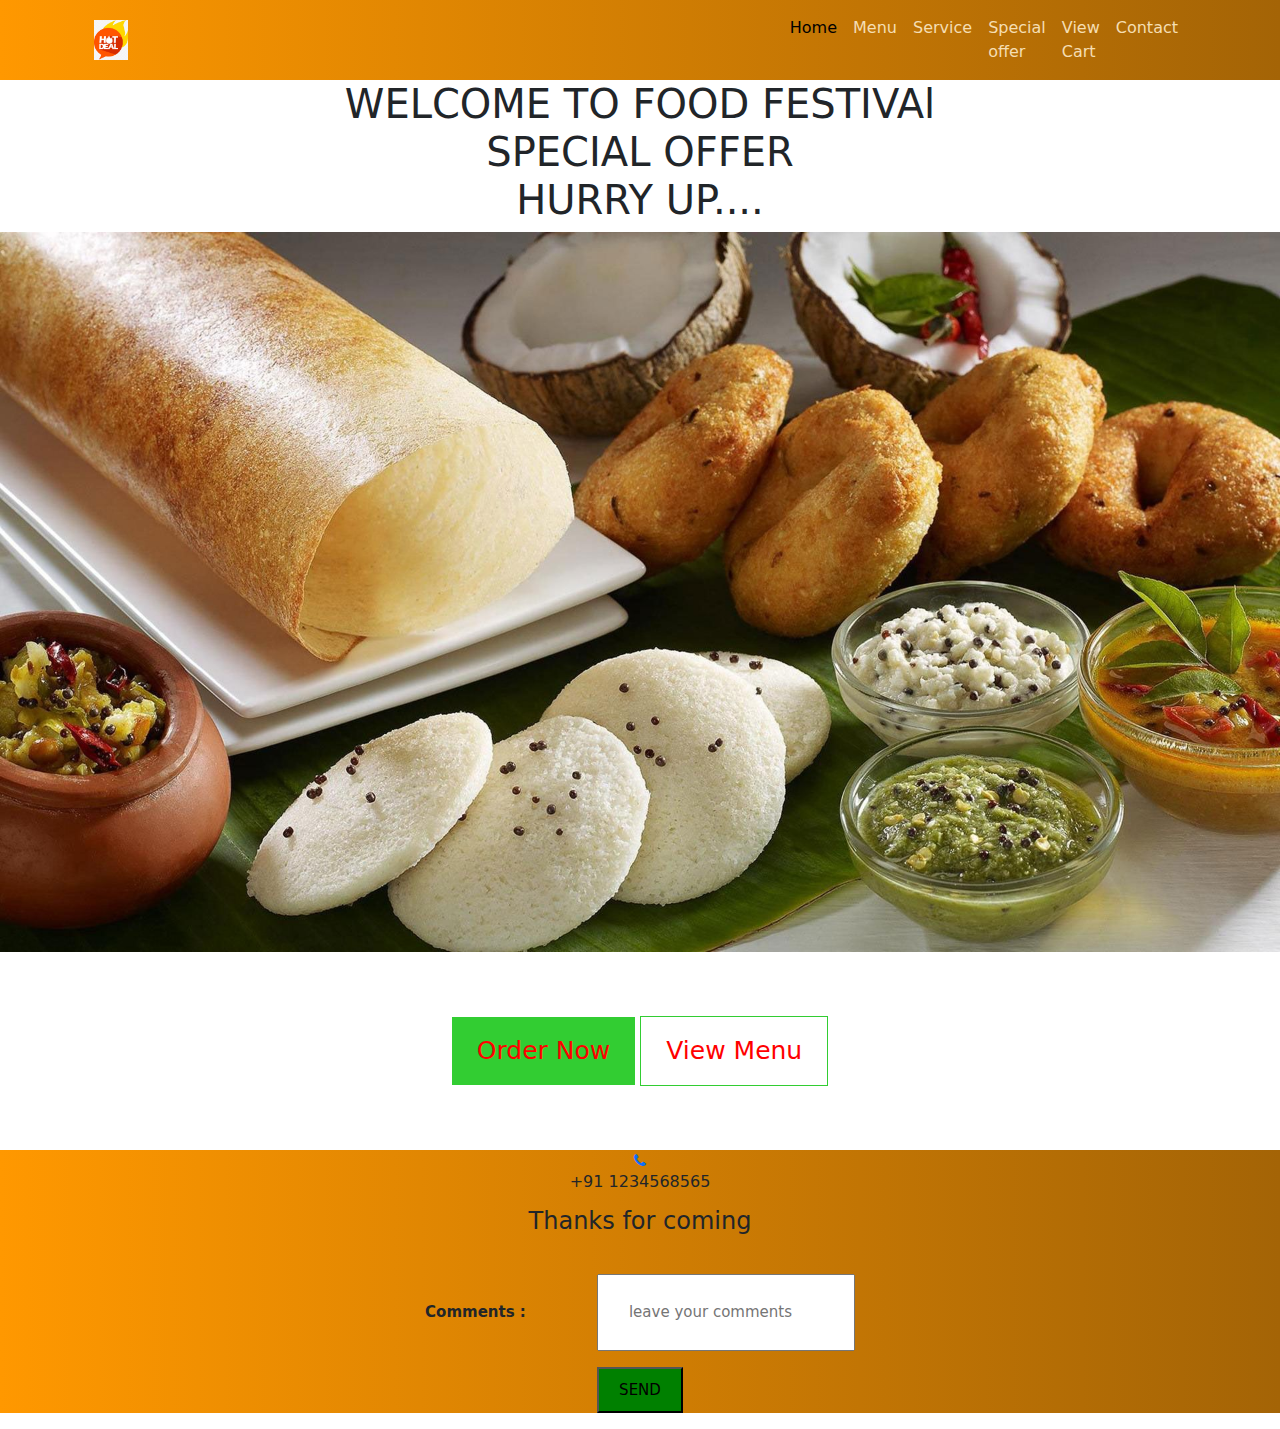
<file: hotel/index.html>
<!DOCTYPE html>
<html lang="en">

<head>
  <meta charset="UTF-8">
  <meta http-equiv="X-UA-Compatible" content="IE=edge">
  <meta name="viewport" content="width=device-width, initial-scale=1.0">
  <title>HOTEL WEBSITE</title>
  <link href="https://cdn.jsdelivr.net/npm/bootstrap@5.0.0-beta2/dist/css/bootstrap.min.css" rel="stylesheet">
  <script src="https://cdn.jsdelivr.net/npm/bootstrap@5.0.0-beta2/dist/js/bootstrap.bundle.min.js"></script>
  <link rel="stylesheet" type="text/css" href="style.css">
  <link rel="stylesheet" href="./animation.css">
  <!-- font awesome cnd is  used for menu bar-->
  <link rel="stylesheet" type="text/css"
    href="https://stackpath.bootstrapcdn.com/font-awesome/4.7.0/css/font-awesome.min.css">

</head>

<body>

  <div class="menu-bar">
    <div class="container">
      <nav class="navbar navbar-expand-lg">
        <div class="container-fluid">
          <a class="navbar-brand" href="index.html"><img src="images/food image 4 .png" style="width: 5%;" alt="logo"></a>
          <button class="navbar-toggler" type="button" data-bs-toggle="collapse" data-bs-target="#navbarNav"
            aria-controls="navbarNav" aria-expanded="false" aria-label="Toggle navigation">
            <!---fonts awesome icon link is used for menu bar icon -->
            <i class="fa fa-bars" aria-hidden="true"></i>
          </button>
          <div class="collapse navbar-collapse" id="navbarNav">
            <ul class="navbar-nav ml-auto text-right">
              <li class="nav-item">
                <a class="nav-link active" aria-current="page" href="#">Home</a>
              </li>
              <li class="nav-item">
                <a class="nav-link" href="menu.html">Menu</a>
              </li>
              <li class="nav-item">
                <a class="nav-link" href="service.html">Service</a>
              </li>
              <li class="nav-item">
                <a class="nav-link" href="offer.html">Special offer</a>
              </li>
              <li class="nav-item">
                <a class="nav-link" href="#"> View Cart</a>
              </li>
              <li class="nav-item">
                <a class="nav-link" href="contact.html"> Contact </a>
              </li>
            </ul>
          </div>
        </div>
      </nav>

    </div>
  </div>
  <div class="container banner text-center">
    <div class="row">
      <div class="col-md-6"></div>
    </div>

  </div>
  <div class="col-md-6"></div>
  <div class="info" style="text-align: center;">
    <h1 style="text-align: center;">WELCOME TO FOOD FESTIVAl <br> <span class="locale">SPECIAL OFFER</span><br>HURRY UP....</h1>
    <img src="images/food image .png" class="img-responsive" style="width: 100%;">
    <a href="menu.html">Order Now</a>
    <a href="menu.html" class="second-btn">View Menu</a>
  </div>
  </div>
  </div>

 
    <div class=" footer" style="text-align: center; ">
     <a href="contact.html"> <i class="fa fa-phone"></i> </a>
      <div class="footer text">
        <h6>+91 1234568565</h6>
        <p><h4> Thanks for coming</h4>  </p><br>
        
        <p style="text-align: center;font-weight: bold">
          <label>Comments : &ensp; &ensp;&ensp;  &ensp;&ensp; &ensp;</label>
          <input style="padding: 25px 30px" type="text" name="comments" placeholder="leave your comments ">
      
        </p>
        <p style="text-align: center;">
            <input style="padding: 10px 20px; cursor: pointer; background-color: green" type="submit" name="Register" value="SEND">
            
          </p>
      </div>


    </div>




</body>

</html>
</file>
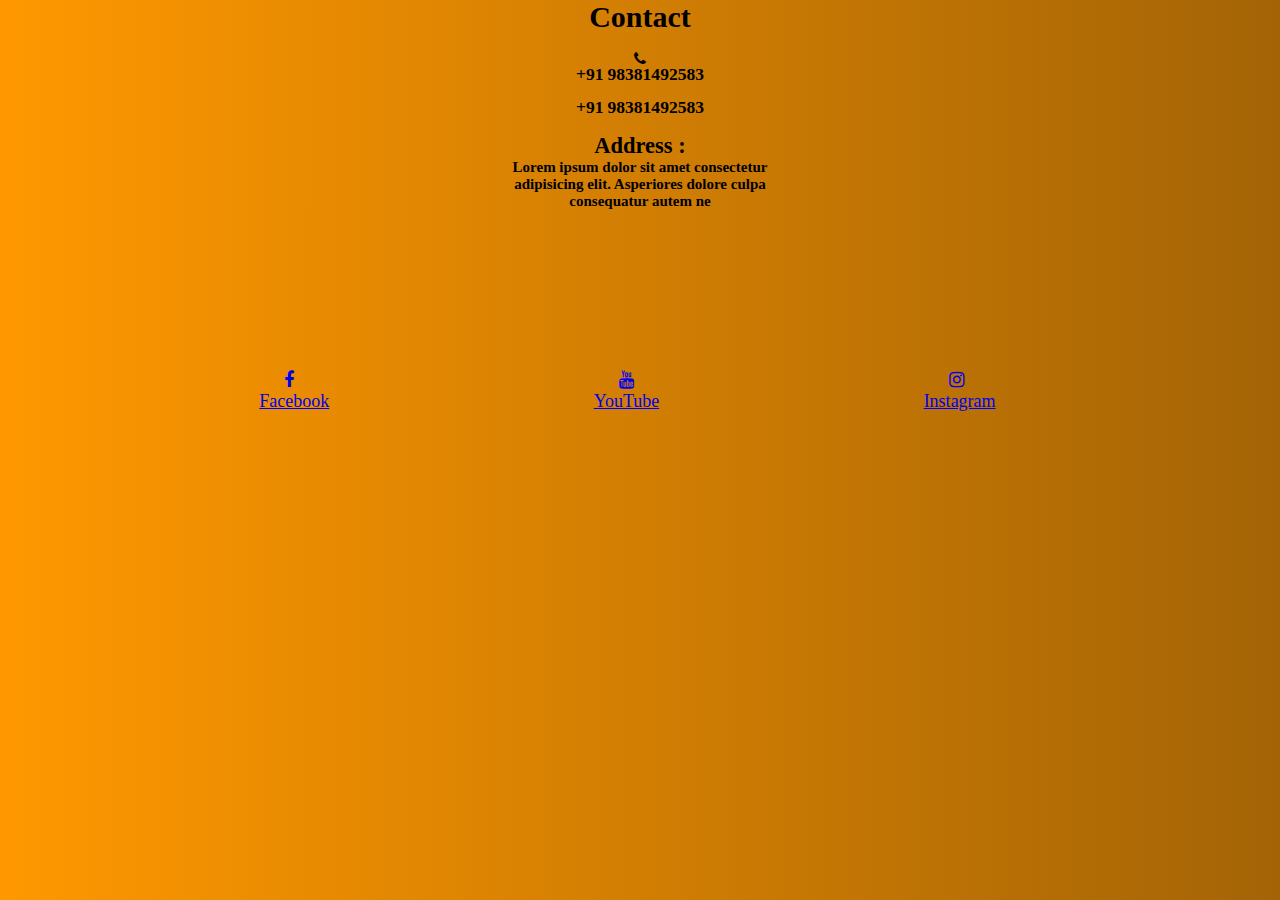
<file: hotel/contact.html>
<!DOCTYPE html>
<html lang="en">

<head>
    <meta charset="UTF-8">
    <meta http-equiv="X-UA-Compatible" content="IE=edge">
    <meta name="viewport" content="width=device-width, initial-scale=1.0">
    <title>Contact page</title>
    <link rel="stylesheet" type="text/css" href="style.css">
    <link rel="stylesheet" type="text/css"
        href="https://stackpath.bootstrapcdn.com/font-awesome/4.7.0/css/font-awesome.min.css">
</head>

<body class="contact"> 
    <div class="contact" style="text-align: center;">
        <h1>Contact</h1> </br>
        <i class="fa fa-phone" ><h3>+91 98381492583</h3><br><h3>+91 98381492583</h3></br></i>
        <h2>Address : </h2>
        <h4> Lorem ipsum dolor sit amet consectetur</br> adipisicing elit. Asperiores dolore culpa </br>consequatur autem ne</h4>
        
        
    </div>
    <div class="social-links">
        <ul>
            <li><a href="https://www.facebook.com/niranjansmart007" target="_blank"
                    class="btn-social bg-facebook">
                    <i class="fa fa-facebook" ></i> <br>Facebook </br>
                </a></li>
            <li><a href="https://www.youtube.com" target="_blank" class="btn-social bg-youtube">
                    <i class="fa fa-youtube"></i> <br> YouTube  </br>
                </a></li>
            <li><a href="https://www.instagram.com/havoc_niranjan" target="_blank"
                    class="btn-social bg-instagram">
                    <i class="fa fa-instagram"></i> <br> Instagram  </br>
                </a></li>
        </ul>
    </div>

    
    
</body>

</html>
</file>
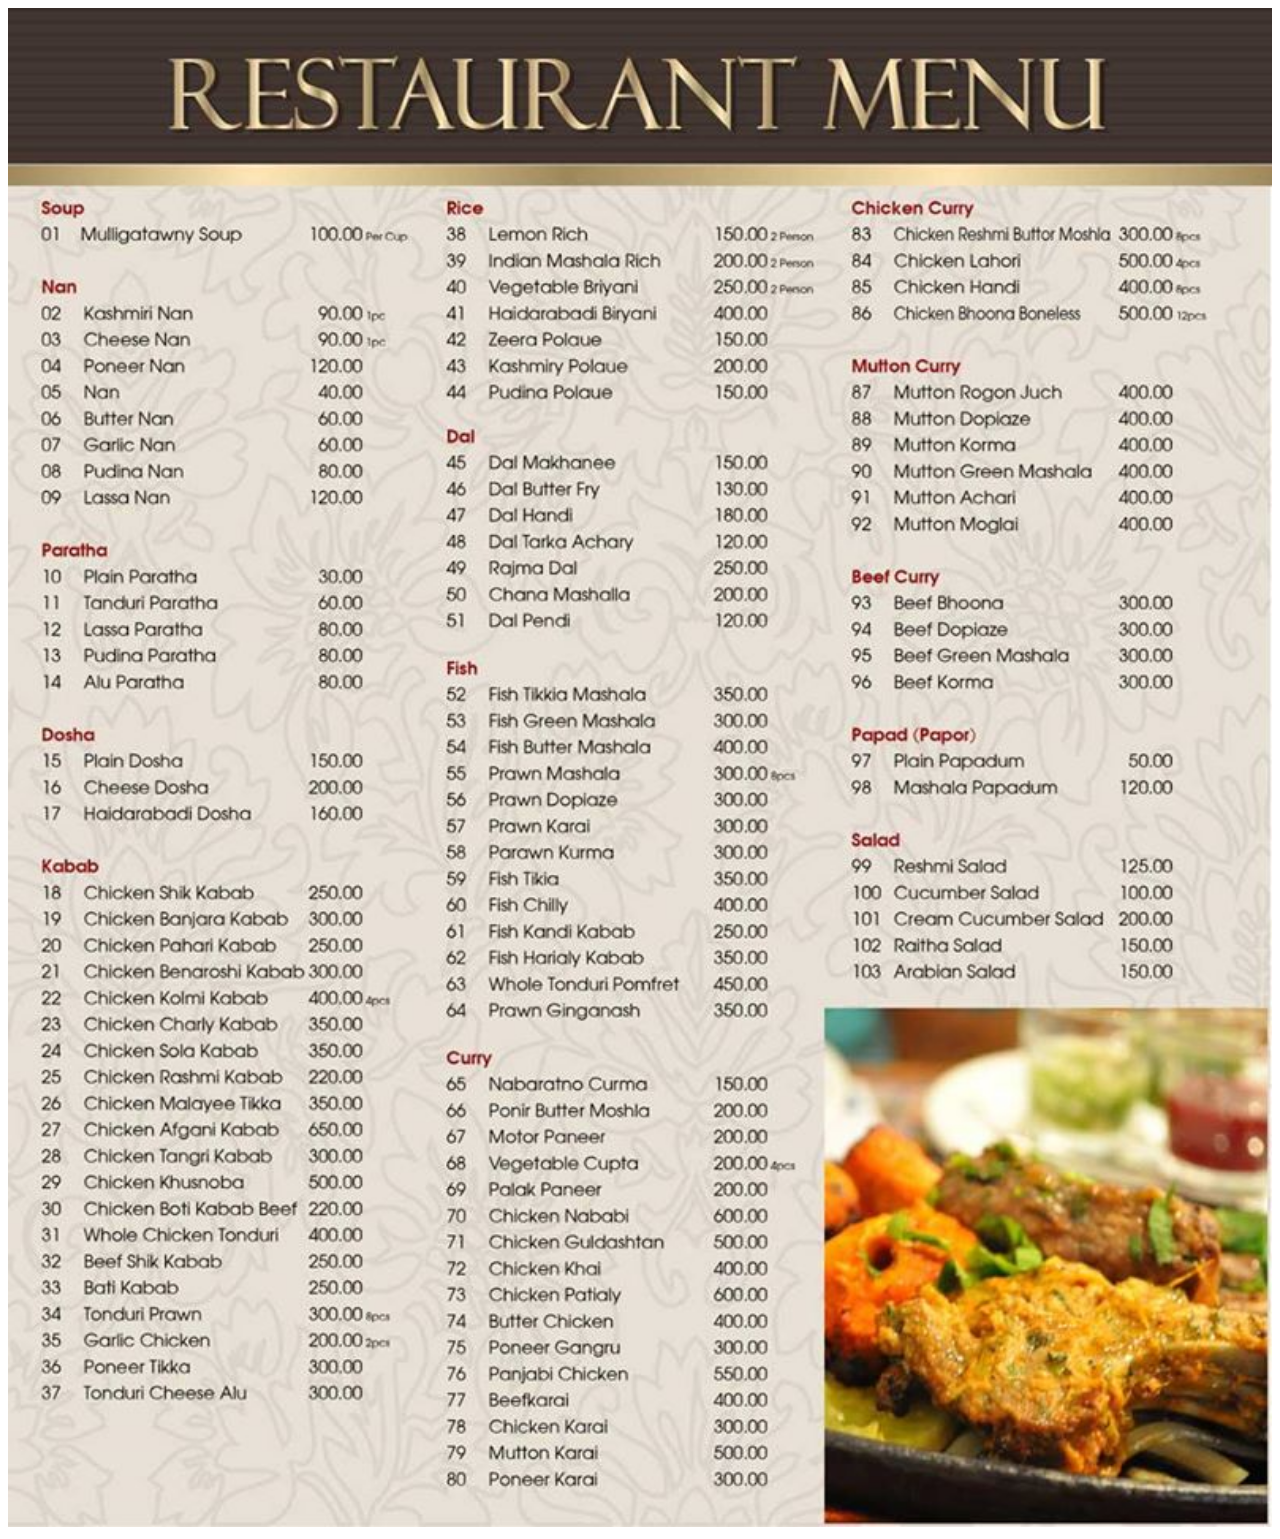
<file: hotel/menu.html>
<!DOCTYPE html>
<html lang="en">
<head>
    <meta charset="UTF-8">
    <meta http-equiv="X-UA-Compatible" content="IE=edge">
    <meta name="viewport" content="width=device-width, initial-scale=1.0">
    <title> Hotel Menu list </title>
</head>
<body>
    <img src="images/menulist.png" class="img-responsive" style="width: 100%;">
    
</body>
</html>
</file>
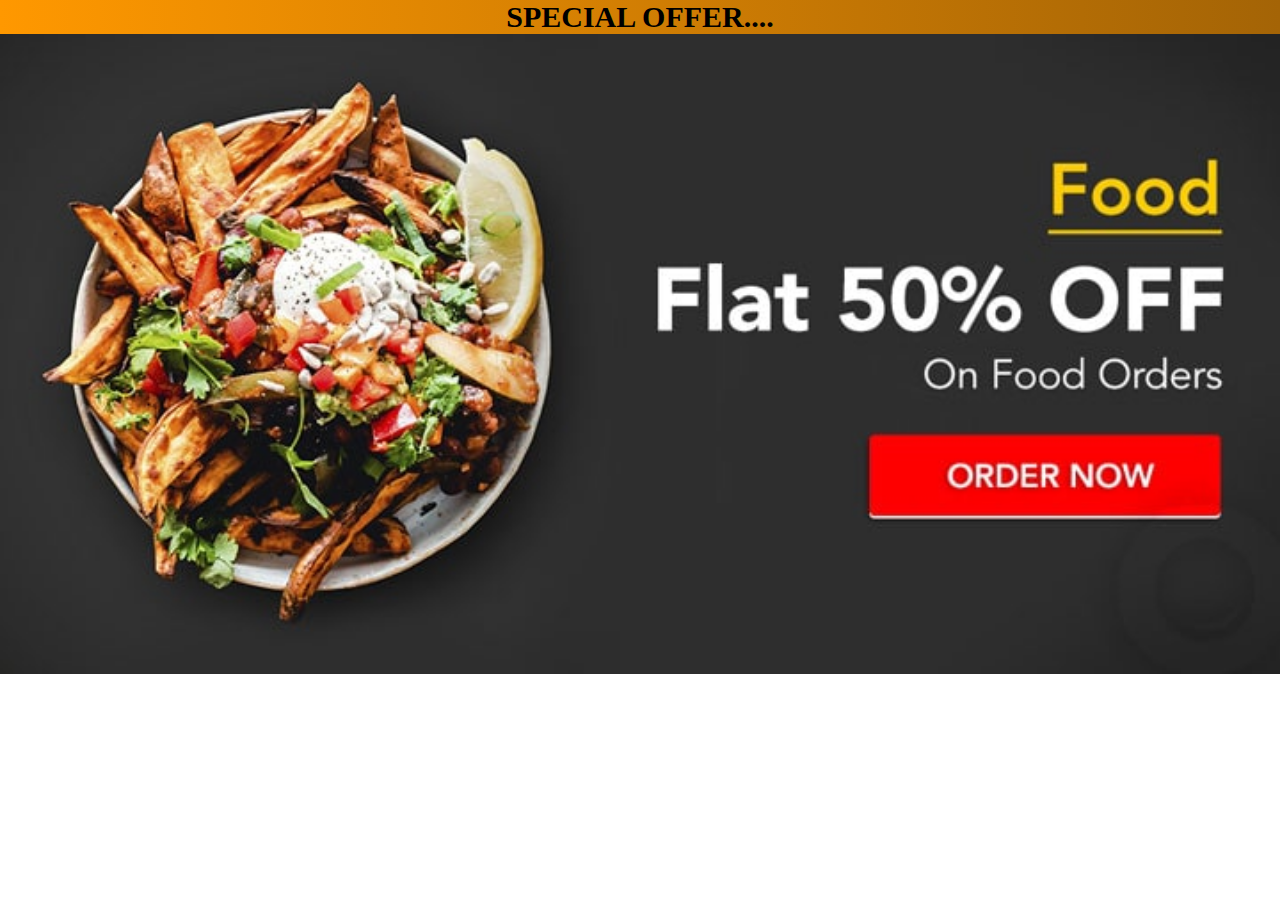
<file: hotel/offer.html>
<!DOCTYPE html>
<html lang="en">
<head>
    <meta charset="UTF-8">
    <meta http-equiv="X-UA-Compatible" content="IE=edge">
    <meta name="viewport" content="width=device-width, initial-scale=1.0">
    <title>Offer page</title>
    <link rel="stylesheet" type="text/css" href="style.css">
    <link rel="stylesheet" type="text/css"
        href="https://stackpath.bootstrapcdn.com/font-awesome/4.7.0/css/font-awesome.min.css">
</head>
<body>
     <div class="offer" style="text-align: center;">
        <h1>SPECIAL OFFER....</h1>
     </div>
     <img src="images/food-offer.png" style="width: 100%;"
</body>
</html>
</file>
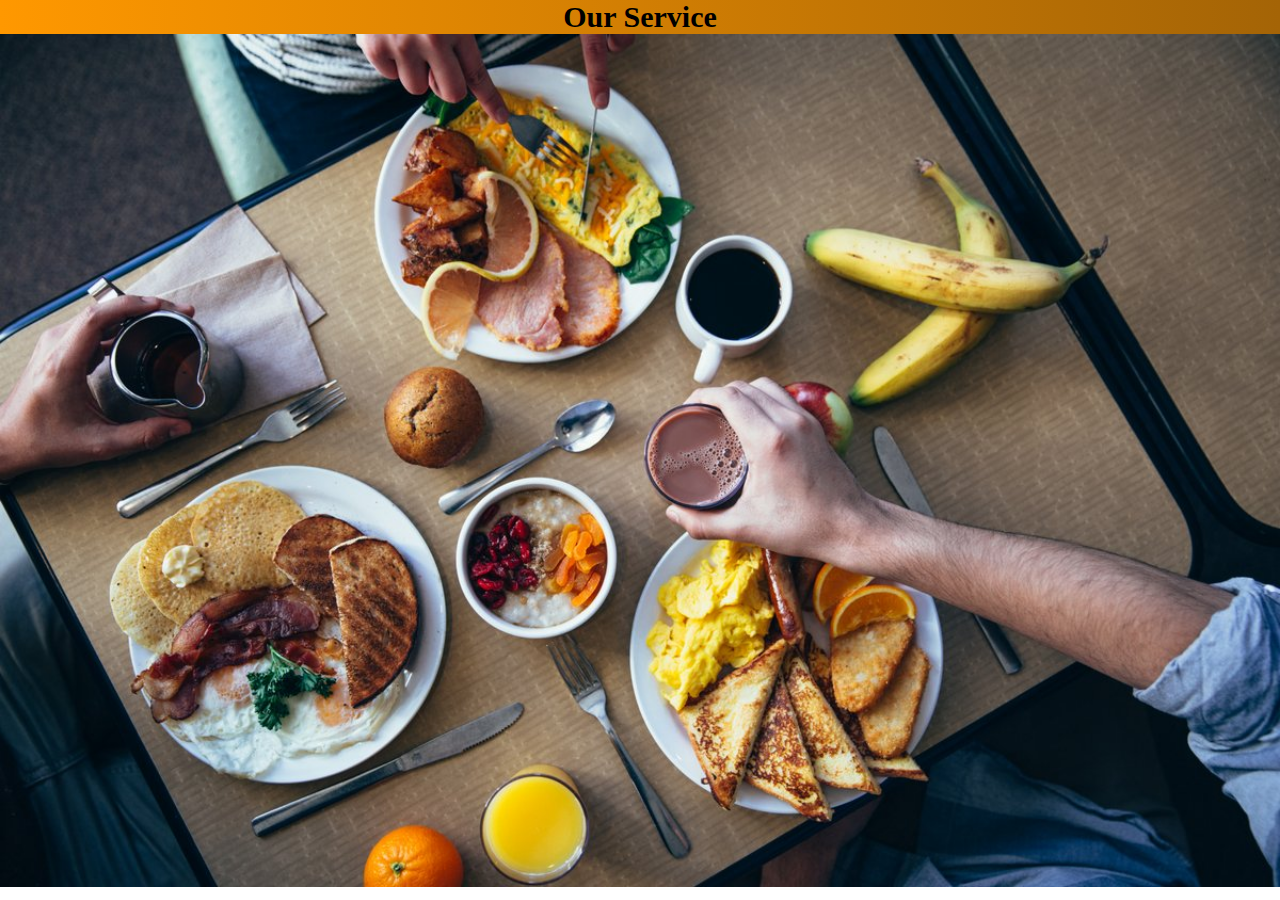
<file: hotel/service.html>
<!DOCTYPE html>
<html lang="en">
<head>
    <meta charset="UTF-8">
    <meta http-equiv="X-UA-Compatible" content="IE=edge">
    <meta name="viewport" content="width=device-width, initial-scale=1.0">
    <link rel="stylesheet" type="text/css" href="style.css">
    <link rel="stylesheet" type="text/css"
        href="https://stackpath.bootstrapcdn.com/font-awesome/4.7.0/css/font-awesome.min.css">
    <title>service</title>
</head>
<body>
    <div class="service" style="text-align: center;">
        <h1>Our Service</h1>
     </div>

     <img src="images/food img 2.png" width="100%" height="100%">
    
</body>
</html>
</file>
<file: hotel/style.css>
* 
{
    margin: 0;
    padding: 0;
}
.menu-bar
{
    min-height: 8%;
    background-image: linear-gradient(to right, #ff9800, #a46406  );
}

.menu-bar img
{
    width: 100px;
}

.nav-link
{
    color: wheat
}

.nav-link:hover
{
   color: limegreen
}

.active
{
    color: blue
}

.navbar-toggler .fa
{
  color: wheat
}

.navbar-toggler
{
    outline: none !important;
}

.banner
{
    min-height: 77%;
    color: #555;
}

.banner img
{
    width: 50%;
}

.info a
{
    font-size: 25px;
    color: red;
    text-decoration: none;
    padding: 15px 25px;
    margin: 5% auto;
    background: limegreen;
    display: inline-block;
}

.info .second-btn
{
  border: 1px solid limegreen;
  background: transparent !important;
  color: red !important;
  transition: 0.5s;
}

.info .second-btn:hover
{
    background: limegreen !important;
    color: red !important;
}

/*.footer-widget
{
    min-height: 15%;
    background-image: linear-gradient(to right, #ff9800, #a46406  );
    padding: 21px 0;
    display: inline-flex;
    color: #fff
}*/


.footer
{
    font-size: 15px;
    background-image: linear-gradient(to right, #ff9800, #a46406  );
}

.contact
{
    font-size: 15px;
    background-image: linear-gradient(to right, #ff9800, #a46406  );
}

.social-links {
    padding: 20px;
    margin-top: 140px;
    font-size: large;
}

.social-links ul {
      list-style: none;
      display: flex;
      justify-content: space-evenly;
}

.btn-social {
     padding: 5px 25px;
     border: none;
     border-radius: 50px;
}

.social-links > button :hover {
    background-color: red;

}

.offer
{
    font-size: 15px;
    background-image: linear-gradient(to right, #ff9800, #a46406  );
}

.service
{
    font-size: 15px;
    background-image: linear-gradient(to right, #ff9800, #a46406  );
}
</file>
<file: hotel/animation.css>
.locale {
    animation-name: colorchange;
    animation-duration: 5s;
    animation-iteration-count: infinite;


}

@keyframes colorchange {
    0% {
        color: #e25e3b;
    }

    25% {
        color: yellow;
    }

    50% {
        color: #FFF;
    }

    100% {
        color: #4caf50;
    }
}
</file>
